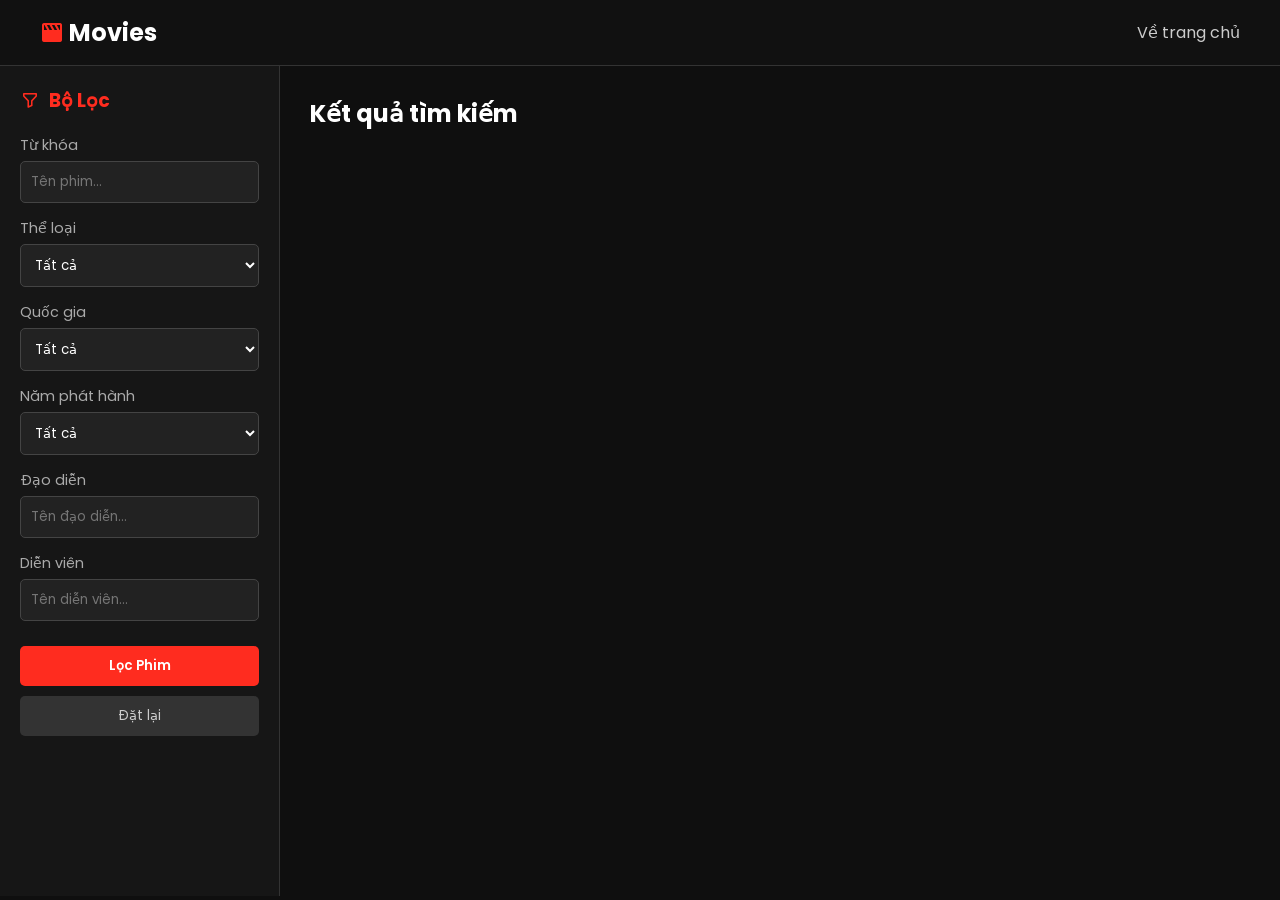
<file: search/search.html>
<!DOCTYPE html>
<html lang="en">
<head>
    <meta charset="UTF-8">
    <meta name="viewport" content="width=device-width, initial-scale=1.0">
    <title>Tìm kiếm & Lọc phim</title>
    <link rel="stylesheet" href="search.css">
    <link href='https://unpkg.com/boxicons@2.1.4/css/boxicons.min.css' rel='stylesheet'>
</head>
<body>

    <header>
        <a href="../home/index.html" class="logo"><i class="bx bxs-movie"></i> Movies</a>
        <a href="../home/index.html" class="back-btn">Về trang chủ</a>
    </header>

    <div class="search-layout">
        <aside class="filter-sidebar">
            <h3><i class='bx bx-filter-alt'></i> Bộ Lọc</h3>
            
            <form id="filter-form">
                <div class="form-group">
                    <label>Từ khóa</label>
                    <input type="text" id="filter-title" placeholder="Tên phim...">
                </div>

                <div class="form-group">
                    <label>Thể loại</label>
                    <select id="filter-genre">
                        <option value="">Tất cả</option>
                        </select>
                </div>

                <div class="form-group">
                    <label>Quốc gia</label>
                    <select id="filter-country">
                        <option value="">Tất cả</option>
                        </select>
                </div>

                <div class="form-group">
                    <label>Năm phát hành</label>
                    <select id="filter-year"> <option value="">Tất cả</option>
                        </select>
                </div>
                <div class="form-group">
                    <label>Đạo diễn</label>
                    <input type="text" id="filter-director" placeholder="Tên đạo diễn...">
                </div>

                <div class="form-group">
                    <label>Diễn viên</label>
                    <input type="text" id="filter-actor" placeholder="Tên diễn viên...">
                </div>

                <button type="submit" class="btn-filter">Lọc Phim</button>
                <button type="button" id="btn-reset" class="btn-reset">Đặt lại</button>
            </form>
        </aside>

        <main class="results-area">
            <h2 id="result-count">Kết quả tìm kiếm</h2>
            <div id="movies-grid" class="movies-grid">
                </div>
        </main>
    </div>

    <script src="search.js"></script>
</body>
</html>
</file>
<file: search/search.css>
@import url("https://fonts.googleapis.com/css2?family=Poppins:wght@300;400;500;600;700&display=swap");

* { margin: 0; padding: 0; box-sizing: border-box; font-family: "Poppins", sans-serif; }

body { background-color: #0f0f0f; color: #fff; }

header {
    background: #111; padding: 15px 40px; display: flex; justify-content: space-between; align-items: center; border-bottom: 1px solid #333;
}
.logo { font-size: 1.5rem; font-weight: 700; color: #fff; text-decoration: none; display: flex; align-items: center; gap: 5px; }
.logo i { color: #ff2c1f; }
.back-btn { color: #ccc; text-decoration: none; }

/* Layout 2 cột */
.search-layout {
    display: flex; min-height: calc(100vh - 70px);
}

/* Sidebar */
.filter-sidebar {
    width: 280px; background: #161616; padding: 20px; border-right: 1px solid #333;
}
.filter-sidebar h3 { margin-bottom: 20px; color: #ff2c1f; display: flex; align-items: center; gap: 10px; }

.form-group { margin-bottom: 15px; }
.form-group label { display: block; margin-bottom: 5px; font-size: 0.9rem; color: #aaa; }
.form-group input, .form-group select {
    width: 100%; padding: 10px; background: #222; border: 1px solid #444; color: #fff; border-radius: 5px; outline: none;
}
.form-group input:focus, .form-group select:focus { border-color: #ff2c1f; }

.btn-filter {
    width: 100%; padding: 10px; background: #ff2c1f; color: #fff; border: none; border-radius: 5px; cursor: pointer; font-weight: 600; margin-top: 10px; transition: 0.3s;
}
.btn-filter:hover { background: #d11f15; }

.btn-reset {
    width: 100%; padding: 10px; background: #333; color: #ccc; border: none; border-radius: 5px; cursor: pointer; margin-top: 10px;
}

/* Kết quả */
.results-area { flex: 1; padding: 30px; }
.results-area h2 { margin-bottom: 20px; font-size: 1.5rem; }

.movies-grid {
    display: grid; grid-template-columns: repeat(auto-fill, minmax(180px, 1fr)); gap: 20px;
}

.movie-card {
    background: #1a1a1a; border-radius: 8px; overflow: hidden; transition: 0.3s; text-decoration: none; color: white; display: block;
}
.movie-card:hover { transform: translateY(-5px); }
.movie-card img { width: 100%; aspect-ratio: 2/3; object-fit: cover; }
.movie-info { padding: 10px; }
.movie-info h3 { font-size: 1rem; margin-bottom: 5px; white-space: nowrap; overflow: hidden; text-overflow: ellipsis; }
.movie-info span { font-size: 0.8rem; color: #aaa; }
/* --- CSS CHO NÚT TIM YÊU THÍCH --- */
.favorite-heart {
    position: absolute;
    top: 10px;
    right: 10px;
    font-size: 24px; /* Hoặc 1.5rem */
    color: var(--main-color); /* Hoặc #ffb43a */
    background: rgba(0, 0, 0, 0.6);
    padding: 8px;
    border-radius: 50%;
    cursor: pointer;
    z-index: 100; /* Đảm bảo nổi lên trên ảnh */
    display: flex;
    align-items: center;
    justify_content: center;
    transition: 0.3s all;
}

.favorite-heart:hover {
    background: var(--main-color);
    color: #fff;
    transform: scale(1.1);
}

.favorite-heart.favorited i {
    color: red; /* Tim đã thích màu đỏ */
}

/* Riêng cho trang Movie Detail để vị trí đẹp hơn */
.movie-poster .favorite-heart {
    top: 15px;
    right: 15px;
    font-size: 30px;
    padding: 12px;
}
</file>
